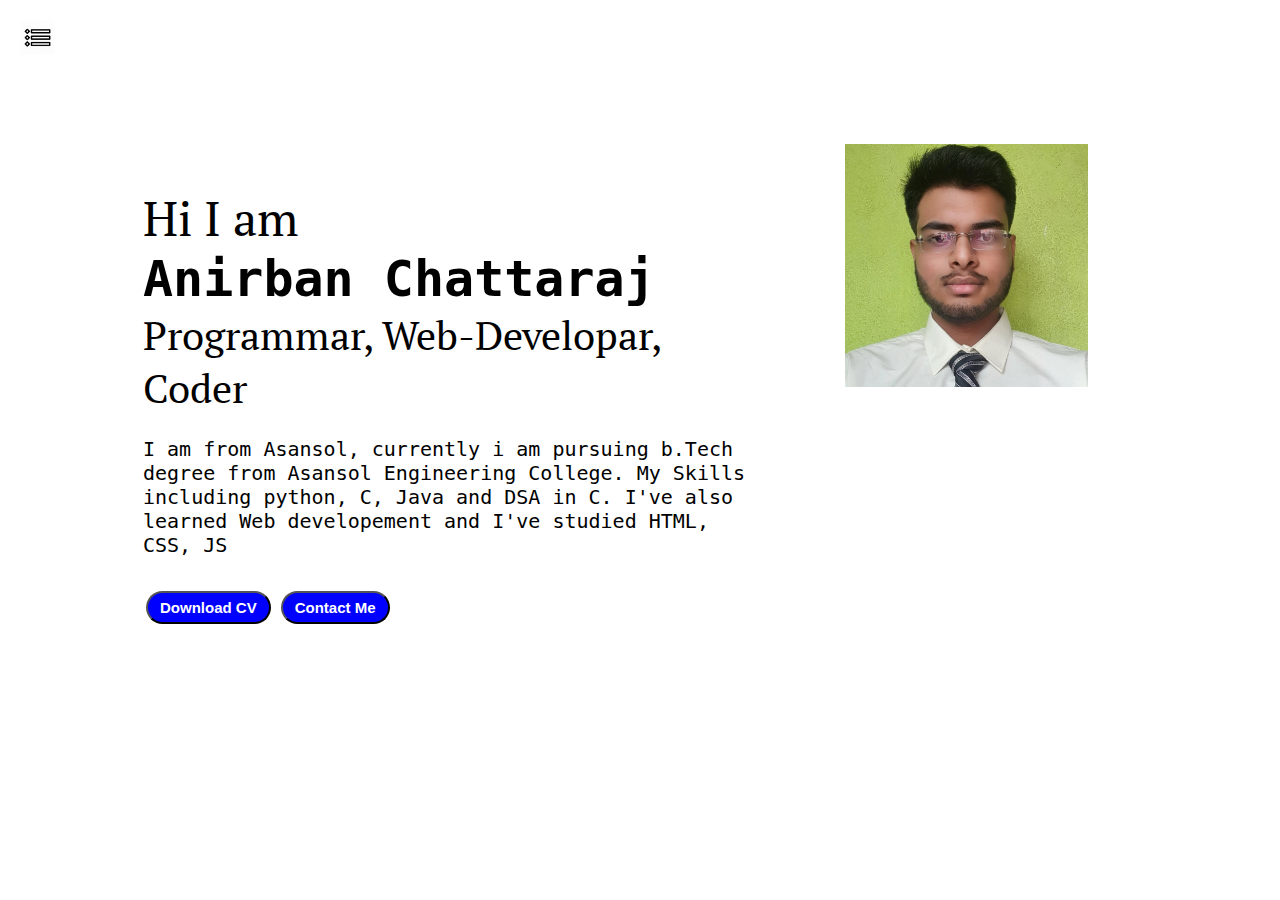
<file: index.html>
<!DOCTYPE html>
<html lang="en">

<head>
    <meta charset="UTF-8">
    <meta http-equiv="X-UA-Compatible" content="IE=edge">
    <meta name="viewport" content="width=device-width, initial-scale=1.0">
    <title>Anirban Chattraj - developer, programmar</title>
    <link rel="stylesheet" href="style.css">
</head>

<body>
    <div class="container">
        <div class="sidebar sidebargo">

            <nav>
                <ul>
                    <li>
                        <a href="/">Home</a>
                    </li>

                    <li>
                        <a href="/intro.html"> My Intro</a>
                    </li>

                    <li>
                        <a href="/services.html"> Services</a>
                    </li>

                    <li>
                        <a href="/blog.html"> Blog</a>
                    </li>

                    <li>
                        <a href="/contact.html"> Contact Me</a>
                    </li>
                </ul>
            </nav>
        </div>
        <div class="main">
            <div class="hamburger">
                <img class="ham" src="Sidebar2.jpg" alt="open " class="src " width="35">
                <img class="cross" src=" close.png " alt="close " class="src " width="25">
            </div>
            <div class="infoContainer ">
                <div class="devInfo ">
                    <div class="hello ">Hi I am</div>
                    <div class="name ">Anirban Chattaraj</div>
                    <div class="about ">Programmar, Web-Developar, Coder</div>
                    <div class="Moreabout ">I am from Asansol, currently i am pursuing b.Tech degree from Asansol Engineering College. My Skills including python, C, Java and DSA in C. I've also learned Web developement and I've studied HTML, CSS, JS</div>
                    <div class="buttons ">
                        <a href="/cv.pdf " target="_blank "><button class="btn ">Download CV</button></a>
                        <a href="/contact.html "><button class="btn ">Contact Me</button></a>
                    </div>
                </div>
                <div class="devPic "><img src="myPic.jpg " alt="Anirban "></div>
            </div>
        </div>
    </div>
    <script src="script.js"></script>
</body>

</html>
</file>
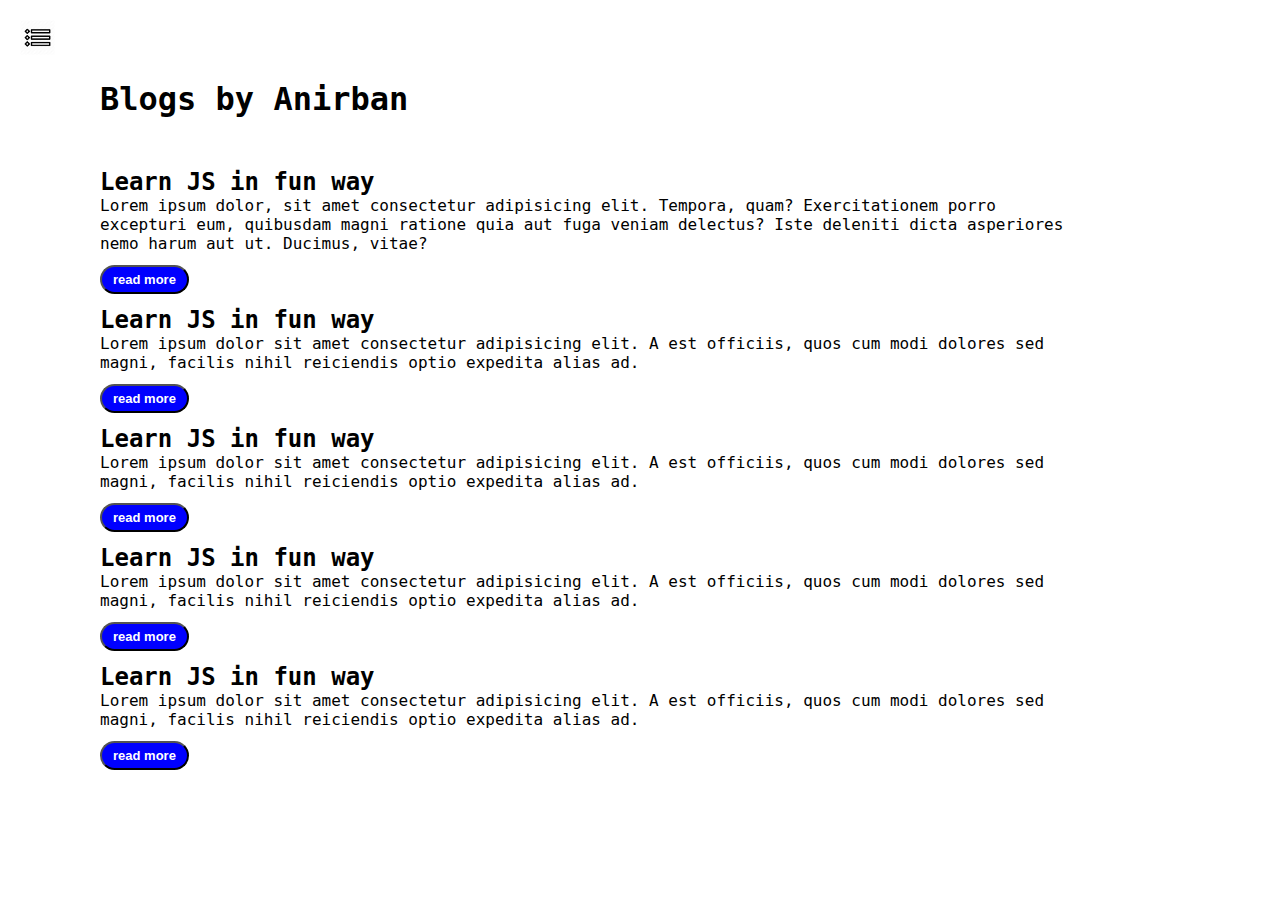
<file: blog.html>
<!DOCTYPE html>
<html lang="en">

<head>
    <meta charset="UTF-8">
    <meta http-equiv="X-UA-Compatible" content="IE=edge">
    <meta name="viewport" content="width=device-width, initial-scale=1.0">
    <title>Anirban Chattraj - developer, programmar</title>
    <link rel="stylesheet" href="style.css">
</head>

<body>
    <div class="container">
        <div class="sidebar sidebargo">
            Anirban
            <nav>
                <ul>
                    <li>
                        <a href="/">Home</a>
                    </li>

                    <li>
                        <a href="/intro.html"> My Intro</a>
                    </li>

                    <li>
                        <a href="/services.html"> Services</a>
                    </li>

                    <li>
                        <a href="/blog.html"> Blog</a>
                    </li>

                    <li>
                        <a href="/contact.html"> Contact Me</a>
                    </li>
                </ul>
            </nav>
        </div>
        <div class="main">
            <div class="hamburger">
                <img class="ham" src="Sidebar2.jpg" alt="open " class="src " width="35">
                <img class="cross" src=" close.png " alt="close " class="src " width="25">
            </div>
            <div class="blogcontainer">
                <h1>Blogs by Anirban</h1>

                <div class="blogitem">
                    <h2>Learn JS in fun way</h2>
                    <p>Lorem ipsum dolor, sit amet consectetur adipisicing elit. Tempora, quam? Exercitationem porro excepturi eum, quibusdam magni ratione quia aut fuga veniam delectus? Iste deleniti dicta asperiores nemo harum aut ut. Ducimus, vitae?</p>
                    <button class="btn btn-sm">read more</button>
                </div>

                <div class="blogitem">
                    <h2>Learn JS in fun way</h2>
                    <p>Lorem ipsum dolor sit amet consectetur adipisicing elit. A est officiis, quos cum modi dolores sed magni, facilis nihil reiciendis optio expedita alias ad.</p>
                    <button class="btn btn-sm">read more</button>
                </div>

                <div class="blogitem">
                    <h2>Learn JS in fun way</h2>
                    <p>Lorem ipsum dolor sit amet consectetur adipisicing elit. A est officiis, quos cum modi dolores sed magni, facilis nihil reiciendis optio expedita alias ad.</p>
                    <button class="btn btn-sm">read more</button>
                </div>

                <div class="blogitem">
                    <h2>Learn JS in fun way</h2>
                    <p>Lorem ipsum dolor sit amet consectetur adipisicing elit. A est officiis, quos cum modi dolores sed magni, facilis nihil reiciendis optio expedita alias ad.</p>
                    <button class="btn btn-sm">read more</button>
                </div>

                <div class="blogitem">
                    <h2>Learn JS in fun way</h2>
                    <p>Lorem ipsum dolor sit amet consectetur adipisicing elit. A est officiis, quos cum modi dolores sed magni, facilis nihil reiciendis optio expedita alias ad.</p>
                    <button class="btn btn-sm">read more</button>
                </div>
            </div>

        </div>
    </div>
    <script src="script.js"></script>
</body>

</html>
</file>
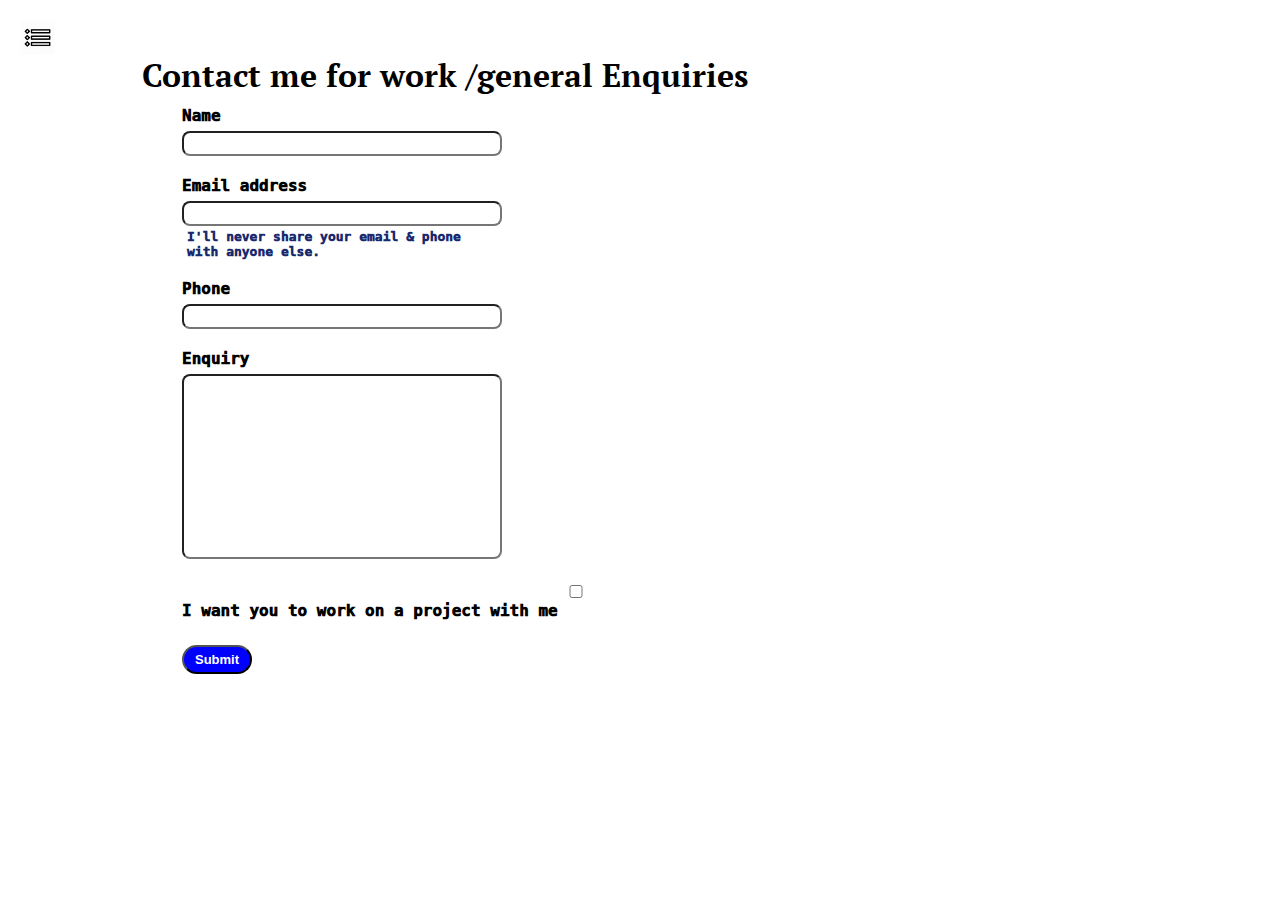
<file: contact.html>
<!DOCTYPE html>
<html lang="en">

<head>
    <meta charset="UTF-8">
    <meta http-equiv="X-UA-Compatible" content="IE=edge">
    <meta name="viewport" content="width=device-width, initial-scale=1.0">
    <title>Anirban Chattraj - developer, programmar</title>
    <link rel="stylesheet" href="style.css">
</head>

<body>
    <div class="container">
        <div class="sidebar sidebargo">
            Anirban
            <nav>
                <ul>
                    <li>
                        <a href="/">Home</a>
                    </li>

                    <li>
                        <a href="/intro.html">My Intro </a>
                    </li>

                    <li>
                        <a href="/services.html">Services </a>
                    </li>

                    <li>
                        <a href="/blog.html">Blog</a>
                    </li>

                    <li>
                        <a href="/contact.html"> Contact Me</a>
                    </li>
                </ul>
            </nav>
        </div>
        <div class="main">
            <div class="hamburger">
                <img class="ham" src="Sidebar2.jpg" alt="open " class="src " width="35">
                <img class="cross" src=" close.png " alt="close " class="src " width="25">
            </div>
            <div class="contactform">
                <h1>Contact me for work /general Enquiries</h1>
                <form>
                    <div class="mb-3">
                        <label for="clientemail" class="form-label">Name</label>
                        <input type="name" class="form-control" id="clientemail" aria-describedby="emailHelp">
                    </div>

                    <div class="mb-3">
                        <label for="clientemail" class="form-label">Email address</label>
                        <input type="email" class="form-control" id="clientemail" aria-describedby="emailHelp">
                        <div id="emailHelp" class="form-text">I'll never share your email & phone with anyone else.</div>
                    </div>

                    <div class="mb-3">
                        <label for="clientphone" class="form-label">Phone</label>
                        <input type="phone" class="form-control" id="clientphone">
                    </div>

                    <div class="mb-3">
                        <label for="clientemail" class="form-label">Enquiry</label>
                        <input type="name" class="form-control2" id="clientemail" aria-describedby="emailHelp">
                    </div>

                    <!-- <div class="mb-3">
                        <label for="clientemail" class="form-label">Enquery</label>
                        <input type="name" class="form-control" id="clientemail" aria-describedby="emailHelp">
                    </div> -->

                    <div class="mb-4" id=" form-check ">
                        <input type="checkbox" class="form-check-input " id="isclient ">
                        <label class="form-check-label " for="isclient ">I want you to work on a project with me</label>
                    </div>
                    <!-- <div class="button"></div> -->

                    <button type="submit " class="btn btn-sm ">Submit</button>
                </form>
            </div>
        </div>
    </div>
    <script src="script.js"></script>
</body>

</html>
</file>
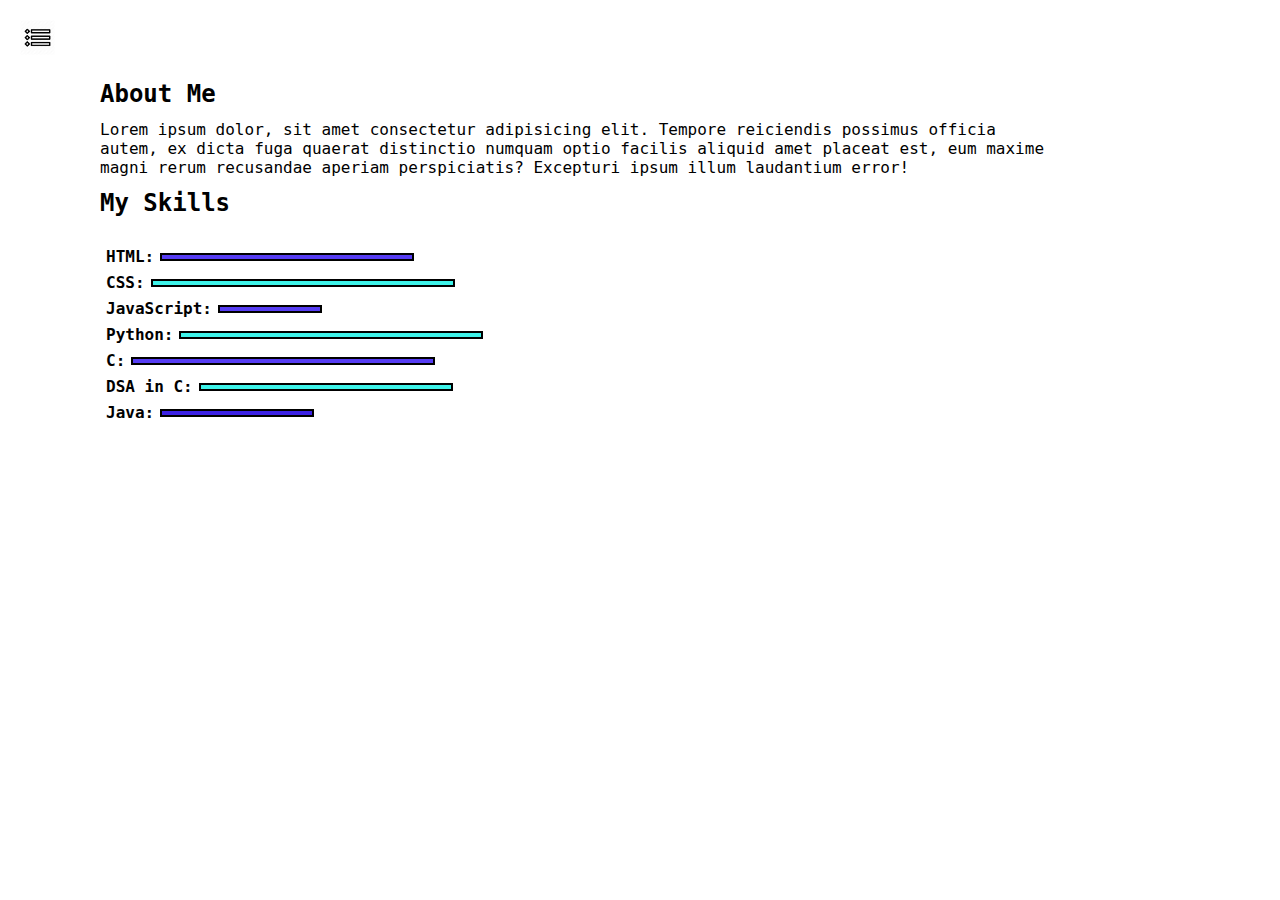
<file: intro.html>
<!DOCTYPE html>
<html lang="en">

<head>
    <meta charset="UTF-8">
    <meta http-equiv="X-UA-Compatible" content="IE=edge">
    <meta name="viewport" content="width=device-width, initial-scale=1.0">
    <title>Anirban Chattraj - developer, programmar</title>
    <link rel="stylesheet" href="style.css">
</head>

<body>
    <div class="container">
        <div class="sidebar sidebargo">
            Anirban
            <nav>
                <ul>
                    <li>
                        <a href="/">Home</a>
                    </li>

                    <li>
                        <a href="/intro.html"> My Intro</a>
                    </li>

                    <li>
                        <a href="/services.html"> Services</a>
                    </li>

                    <li>
                        <a href="/blog.html"> Blog</a>
                    </li>

                    <li>
                        <a href="/contact.html"> Contact Me</a>
                    </li>
                </ul>
            </nav>
        </div>
        <div class="main">
            <div class="hamburger">
                <img class="ham" src="Sidebar2.jpg" alt="open " class="src " width="35">
                <img class="cross" src=" close.png " alt="close " class="src " width="25">
            </div>
            <div class="intro">
                <h2>About Me</h2>
                <p>Lorem ipsum dolor, sit amet consectetur adipisicing elit. Tempore reiciendis possimus officia autem, ex dicta fuga quaerat distinctio numquam optio facilis aliquid amet placeat est, eum maxime magni rerum recusandae aperiam perspiciatis?
                    Excepturi ipsum illum laudantium error!</p>



                <h2>My Skills</h2>
                <div class="skillcontainer">
                    <div class="skillitem">HTML:
                        <div class="skill HTML"></div>
                    </div>
                    <div class="skillitem">CSS:
                        <div class="skill CSS"></div>
                    </div>
                    <div class="skillitem">JavaScript:
                        <div class="skill JavaScript"></div>
                    </div>
                    <div class="skillitem">Python:
                        <div class="skill Python"></div>
                    </div>
                    <div class="skillitem">C:
                        <div class="skill C"></div>
                    </div>
                    <div class="skillitem">DSA in C:
                        <div class="skill DsaInC"></div>
                    </div>
                    <div class="skillitem">Java:
                        <div class="skill Java"></div>
                    </div>
                    <!-- TODO: create a gallery for my projects -->
                </div>
            </div>
        </div>
    </div>
    </div>
    <script src="script.js"></script>
</body>

</html>

</html>
</file>
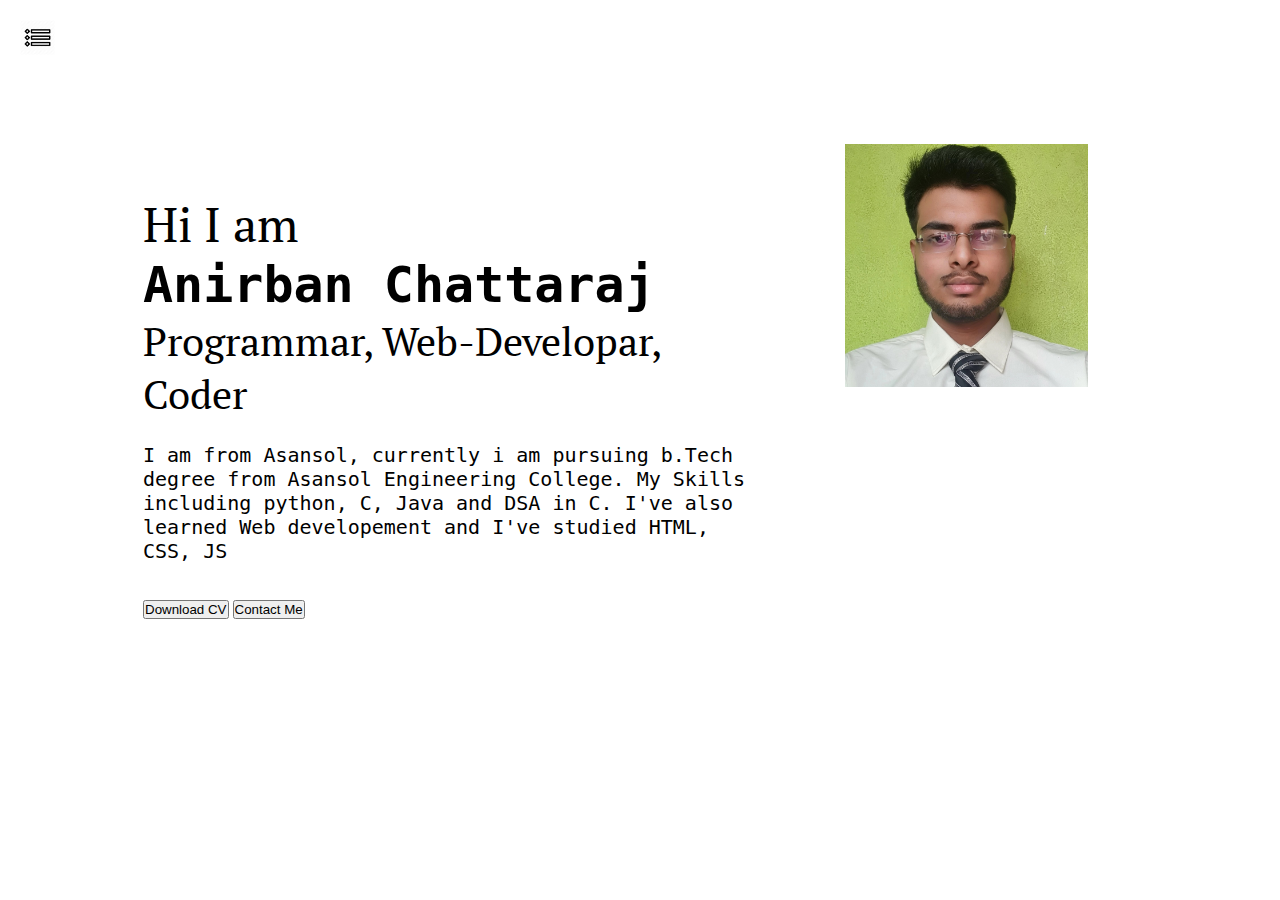
<file: services.html>
<!DOCTYPE html>
<html lang="en">

<head>
    <meta charset="UTF-8">
    <meta http-equiv="X-UA-Compatible" content="IE=edge">
    <meta name="viewport" content="width=device-width, initial-scale=1.0">
    <title>Anirban Chattraj - developer, programmar</title>
    <link rel="stylesheet" href="style.css">
</head>

<body>
    <div class="container">
        <div class="sidebar sidebargo">
            Anirban
            <nav>
                <ul>
                    <li>
                        <a href="/">Home</a>
                    </li>

                    <li>
                        <a href="/intro.html"> My Intro</a>
                    </li>

                    <li>
                        <a href="/services.html"> Services</a>
                    </li>

                    <li>
                        <a href="/blog.html"> Blog</a>
                    </li>

                    <li>
                        <a href="/contact.html"> Contact Me</a>
                    </li>
                </ul>
            </nav>
        </div>
        <div class="main">
            <div class="hamburger">
                <img class="ham" src="Sidebar2.jpg" alt="open " class="src " width="35">
                <img class="cross" src=" close.png " alt="close " class="src " width="25">
            </div>
            <div class="infoContainer">
                <div class="devInfo">
                    <div class="hello">Hi I am</div>
                    <div class="name">Anirban Chattaraj</div>
                    <div class="about">Programmar, Web-Developar, Coder</div>
                    <div class="Moreabout">I am from Asansol, currently i am pursuing b.Tech degree from Asansol Engineering College. My Skills including python, C, Java and DSA in C. I've also learned Web developement and I've studied HTML, CSS, JS</div>
                    <div class="buttons">
                        <button>Download CV</button>
                        <button>Contact Me</button>
                    </div>
                </div>
                <div class="devPic"><img src="myPic.jpg" alt="Anirban"></div>
            </div>
        </div>
    </div>
    <script src="script.js"></script>
</body>

</html>
</file>
<file: style.css>
@import url('https://fonts.googleapis.com/css2?family=Indie+Flower&family=Ubuntu+Mono:wght@400;700&display=swap');
@import url('https://fonts.googleapis.com/css2?family=Indie+Flower&family=PT+Serif&family=Ubuntu+Mono:wght@400;700&display=swap');

/*goto google fonts then click add this style then copy import section then copy here*/

* {
    margin: 0;
    padding: 0;
}

.sidebar {
    position: absolute;
    background-color: rgb(202, 202, 202);
    width: 200px;
    font-family: 'Ubuntu Mono', monospace;
    /* here copy the font family section */
    height: 100vh;
    transition: transform 0.3s ease-in;
}

.sidebar nav {
    padding: 30px;
}

.sidebar nav li {
    list-style: none;
    font-size: 25px;
    padding: 30px 0;
}

.sidebar nav li a {
    text-decoration: none;
    color: rgb(2, 15, 20);
}

.main {
    /* background-color: yellow; */
    width: 90vw;
}

.container {
    display: flex;
}

.infoContainer {
    /* background-color: rgb(0, 255, 85); */
    height: 58vh;
    width: 80vw;
    margin: 144px auto;
    display: flex;
    justify-content: space-around;
}

.devInfo {
    font-size: 16px;
    display: flex;
    justify-content: center;
    flex-direction: column;
    font-family: 'PT Serif', serif;
    padding: 79px;
}

.hello {
    font-size: 3em;
}

.name {
    font-size: 50px;
    font-weight: bold;
    font-family: 'Ubuntu Mono', monospace;
}

.about {
    font-size: 40px;
}

.Moreabout {
    font-size: 20px;
    margin-top: 23px;
    font-family: 'Ubuntu Mono', monospace;
}

.buttons {
    margin-top: 34px;
}

.btn {
    padding: 6px 12px;
    border-radius: 27px;
    color: white;
    background-color: blue;
    font-weight: bold;
    font-size: 15px;
    margin: 0 3px;
    cursor: pointer;
}

.btn-sm {
    font-size: 13px;
    padding: 5px 11px;
    margin: 12px 0;
}

.btn:hover {
    background-color: white;
    color: blue;
    transition-duration: .6s;
}

.devPic {
    /* padding: 78px; */
    height: 27vh;
    display: flex;
}


/*✨✨✨✨✨✨✨✨✨✨✨✨✨✨✨✨Contact FORM✨✨✨✨✨✨✨✨✨✨✨✨✨✨✨✨*/

.contactform {
    padding: 0 54px;
    padding-top: 54px;
    font-family: 'Ubuntu Mono', monospace;
    font-weight: 999;
    margin: 0 88px;
}

.contactform h1 {
    font-family: 'PT Serif', serif;
    /* text-align: center; */
    /* padding: 10px 0; */
}

.contactform form div {
    padding: 10px 0;
    display: flex;
    flex-direction: column;
}

.contactform form div input {
    /* width: 26vw; */
    border-radius: 8px;
    margin: 6px 0 0 0;
    padding: 3px;
}

.contactform form {
    margin: 0 40px;
}

.mb-3 {
    width: 25vw;
}

.mb-4 input {
    width: vw;
    /* border-radius: 6px; */
    margin: 6px 0 0;
    /* padding: 2px; */
}

.mb-4 label {
    margin: 3px 0;
}

#emailHelp {
    font-size: 13px;
    color: rgb(24, 41, 110);
    margin: 0 5px;
    padding: 3px 0 0 0;
}

#form-check {
    flex-direction: row;
}

.form-control2 {
    height: 175px;
}


/* bellow code is for check box bt as i write code in above so no need to use of it */


/* #form-check input {
    width: 2px;
    margin: 3px 0;
} */


/*✨✨✨✨✨✨✨✨✨✨✨✨✨✨✨✨BLOG✨✨✨✨✨✨✨✨✨✨✨✨✨✨✨✨*/

.blogcontainer {
    margin: 80px 80px;
    margin-left: 100px;
}

.blogitem {
    font-family: 'Ubuntu Mono', monospace;
}

.blogcontainer h1 {
    margin-bottom: 50px;
}

h1 {
    font-family: 'Ubuntu Mono', monospace;
}

p {
    font-family: 'Ubuntu Mono', monospace;
}


/*✨✨✨✨✨✨✨✨My Intro✨✨✨✨✨✨✨✨*/

.intro {
    margin: 80px 88px;
}

.intro h2 {
    font-family: 'Ubuntu Mono', monospace;
    margin: 12px;
}

.intro p {
    font-family: 'Ubuntu Mono', monospace;
    margin: 12px;
}

.skillcontainer {
    padding: 12px;
}

.skill {
    width: 265px;
    height: 4px;
    background-color: red;
    margin: 6px;
    border: 2px solid black;
}

.skillitem {
    display: flex;
    margin: 6px;
    font-family: 'Ubuntu Mono', monospace;
    font-weight: 900;
    /* align-items: center; */
}


/*✨✨✨html, css js, python, java, etc..✨✨✨*/

.HTML {
    width: 250px;
    background-color: rgb(86, 61, 243);
}

.CSS {
    width: 300px;
    background-color: rgb(61, 243, 234);
}

.Python {
    width: 300px;
    background-color: rgb(61, 243, 234);
}

.JavaScript {
    width: 100px;
    background-color: rgb(86, 61, 243);
}

.DsaInC {
    width: 250px;
    background-color: rgb(61, 243, 234);
}

.Java {
    width: 150px;
    background-color: rgb(60, 34, 229);
}

.C {
    width: 300px;
    background-color: rgb(86, 61, 243);
}


/*✨✨✨✨✨✨✨✨✨✨✨✨✨✨✨✨ sidebar ✨✨✨✨✨✨✨✨✨✨✨✨✨✨✨✨*/

.sidebargo {
    transform: translate(-443px, 0px);
    /* background-color: rgb(250, 250, 247); */
}

.hamburger {
    position: absolute;
    cursor: pointer;
    top: 10px;
    left: 10px;
}

.ham {
    margin-top: 10px;
    margin-left: 10px;
}

.cross {
    margin-left: 194px;
    margin-top: 10px;
    /* transform: translate(-443px, 0px); */
}


/*✨✨✨✨✨✨✨✨✨✨✨✨✨✨✨✨Media Quries (Responsiveness)✨✨✨✨✨✨✨✨✨✨✨✨✨✨✨✨*/

@media(max-width: 500px) {
    * {
        /* background-color: blue; */
    }
    .sidebar {
        /* transform: translate(-443px, 0px); */
        position: absolute;
    }
    .devInfo {
        font-size: 10px;
    }
    .devPic {
        display: none;
    }
    .intro,
    .blogcontainer,
    .contactform {
        margin: 40px 6px;
    }
}
</file>
